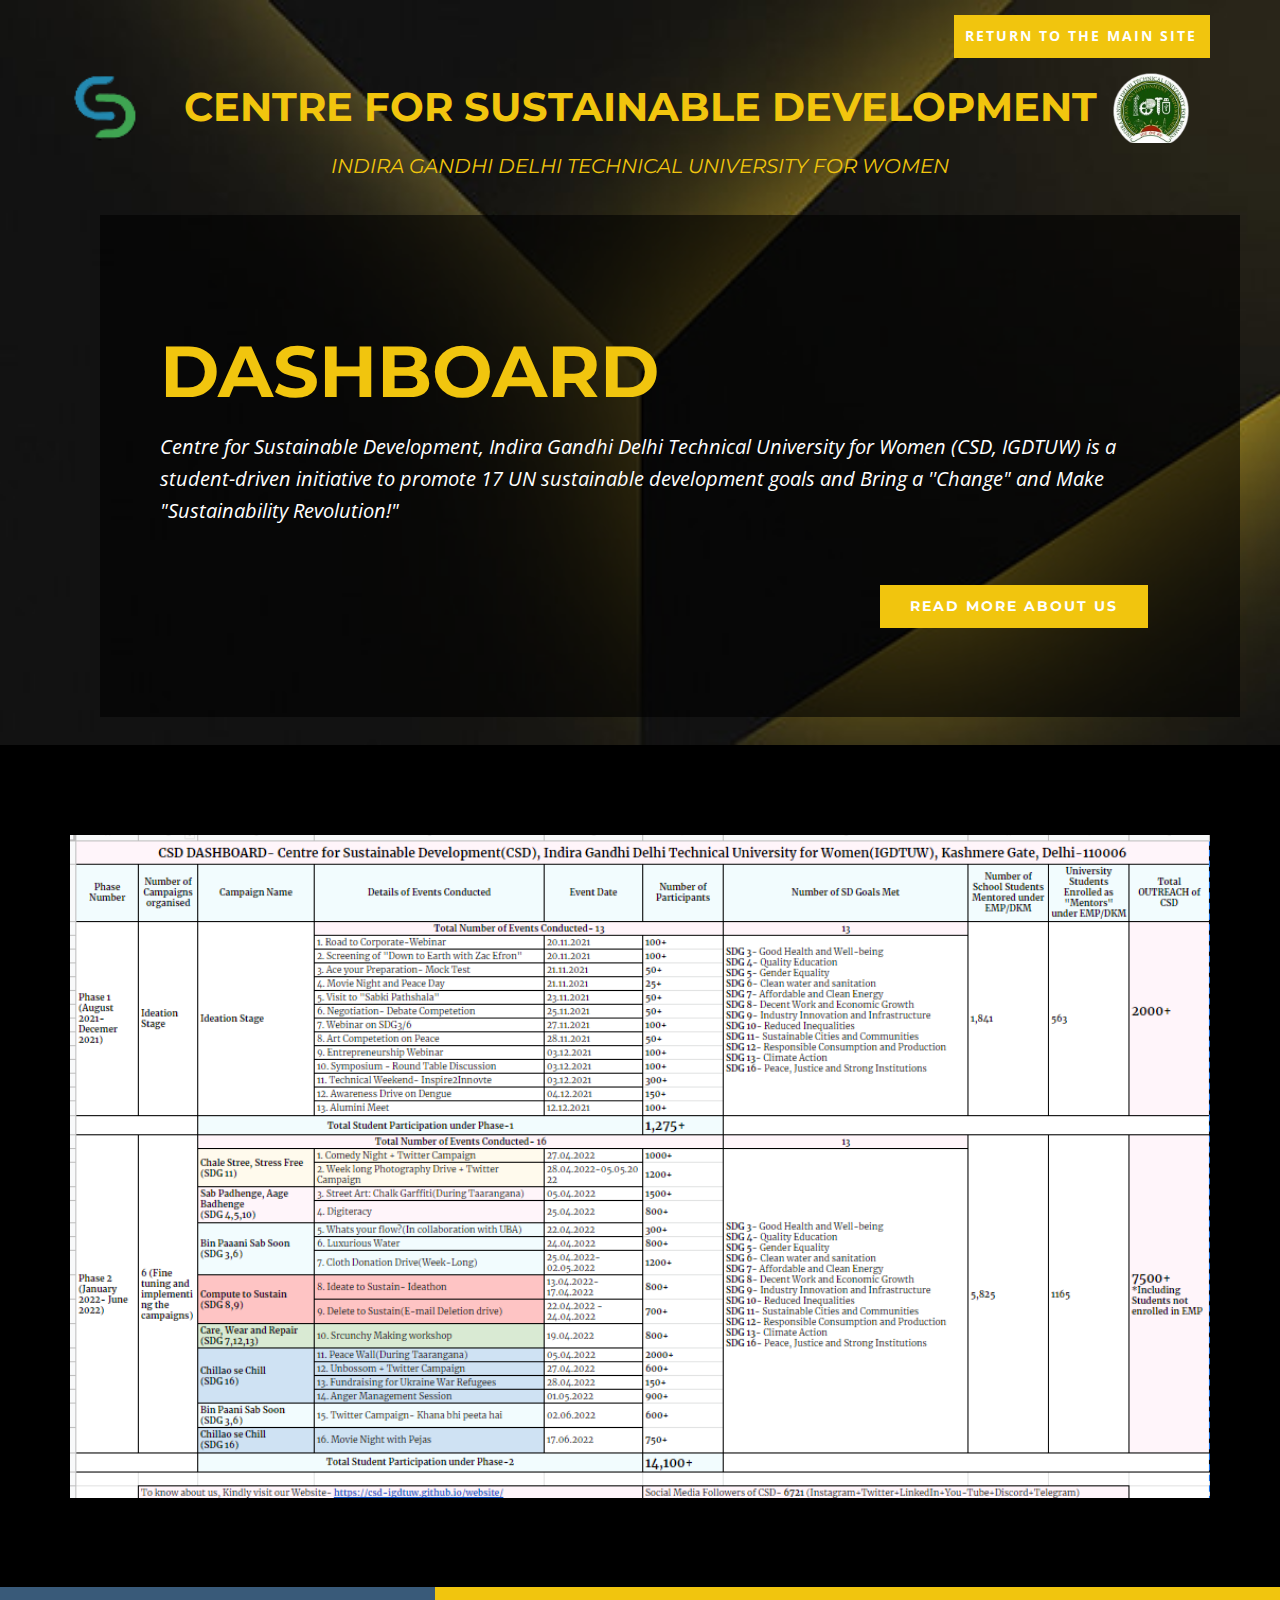
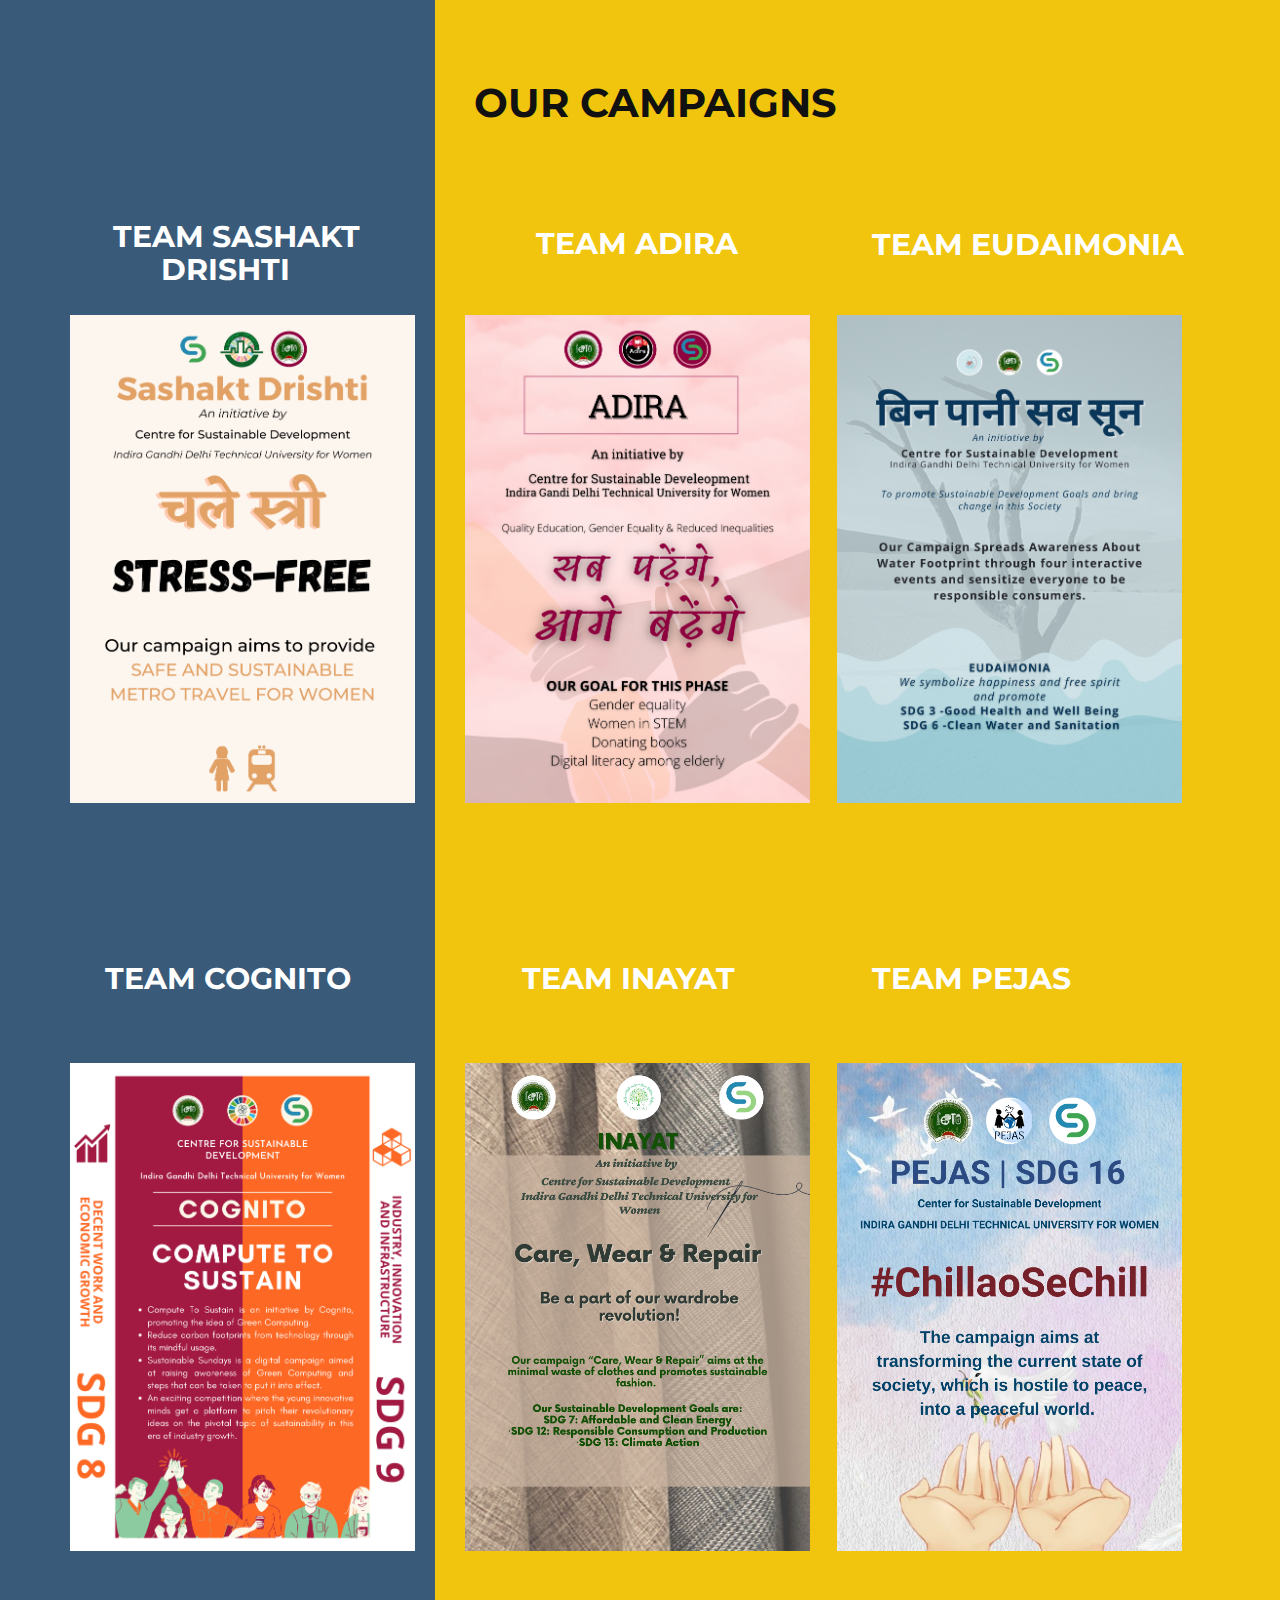
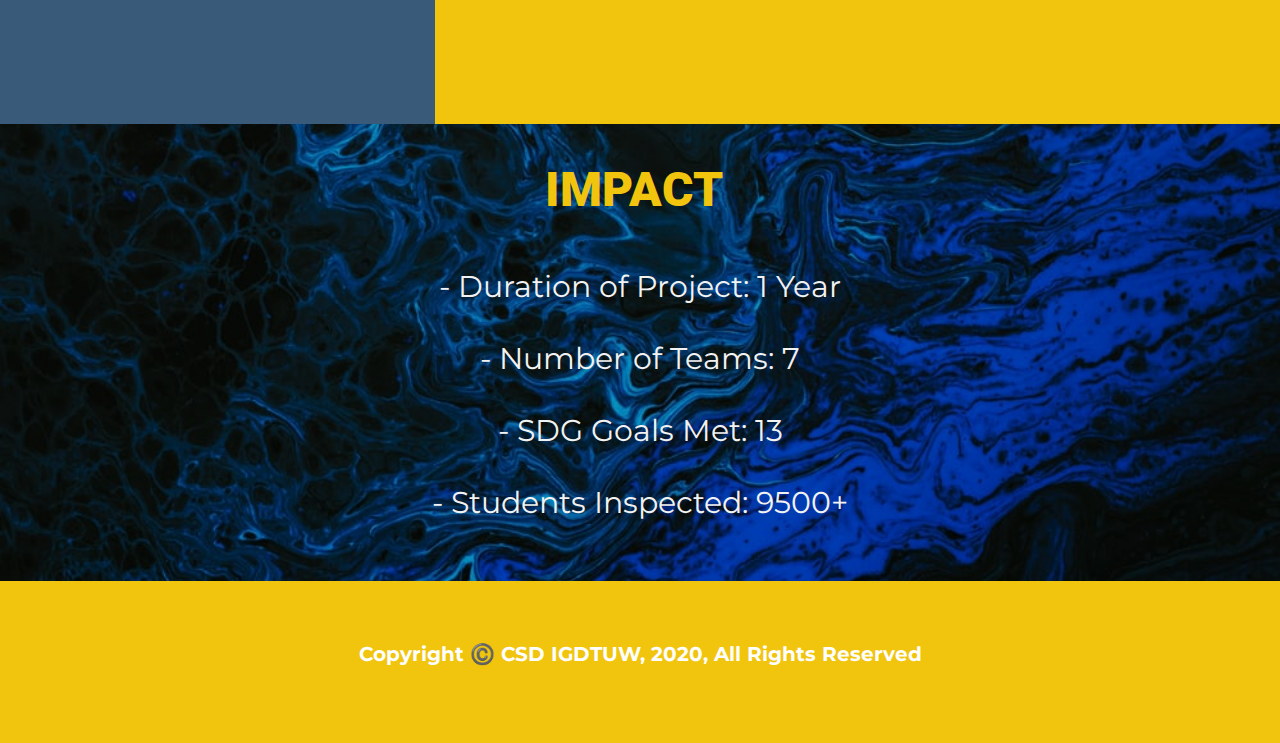
<file: index.html>
<!DOCTYPE html>
<html style="font-size: 16px;" lang="en"><head>
    <meta name="viewport" content="width=device-width, initial-scale=1.0">
    <meta charset="utf-8">
    <meta name="keywords" content="Citrus Farm, Healthy Food, Healthy Food, Green Eating, Organic Farming, Healthy and Yummy Food, Contact Us">
    <meta name="description" content="">
    <title>CSD-IGDTUW: DASHBOARD</title>
    <link href="logo.png" rel="icon">
    <link rel="stylesheet" href="nicepage.css" media="screen">
<link rel="stylesheet" href="Home.css" media="screen">
    <script class="u-script" type="text/javascript" src="jquery.js" defer=""></script>
    <script class="u-script" type="text/javascript" src="nicepage.js" defer=""></script>
    <meta name="generator" content="Nicepage 4.14.1, nicepage.com">
    <link id="u-theme-google-font" rel="stylesheet" href="https://fonts.googleapis.com/css?family=Roboto:100,100i,300,300i,400,400i,500,500i,700,700i,900,900i|Open+Sans:300,300i,400,400i,500,500i,600,600i,700,700i,800,800i">
    <link id="u-page-google-font" rel="stylesheet" href="https://fonts.googleapis.com/css?family=Montserrat:100,100i,200,200i,300,300i,400,400i,500,500i,600,600i,700,700i,800,800i,900,900i">
    <script type="application/ld+json">{
		"@context": "http://schema.org",
		"@type": "Organization",
		"name": ""
}</script>
    <meta name="theme-color" content="#1d70be">
    <meta property="og:title" content="Home">
    <meta property="og:type" content="website">
  </head>
  <body data-home-page="Home.html" data-home-page-title="Home" class="u-body u-overlap u-overlap-contrast u-overlap-transparent u-xl-mode" data-lang="en"><header class="u-clearfix u-header u-header" id="sec-7490"><div class="u-clearfix u-sheet u-sheet-1">
        <a href="https://csd-igdtuw.github.io/website/index.html" class="u-btn u-button-style u-palette-3-base u-text-body-alt-color u-btn-1" target="_blank">RETURN TO THE MAIN SITE</a>
        <img class="u-image u-image-default u-preserve-proportions u-image-1" src="log-removebg-preview.png" alt="" data-image-width="200" data-image-height="186">
        <img class="u-image u-image-default u-preserve-proportions u-image-2" src="logo.png" alt="" data-image-width="50" data-image-height="50">
        <h3 class="u-align-center u-custom-font u-font-montserrat u-text u-text-palette-3-base u-text-1">CENTRE FOR SUSTAINABLE DEVELOPMENT</h3>
        <h5 class="u-align-center u-custom-font u-font-montserrat u-text u-text-palette-3-base u-text-2">INDIRA GANDHI DELHI&nbsp;TECHNICAL&nbsp;UNIVERSITY&nbsp;FOR WOMEN</h5>
      </div></header>
    <section class="u-align-left u-clearfix u-image u-section-1" src="" data-image-width="551" data-image-height="310" id="carousel_b0ca">
      <div class="u-clearfix u-sheet u-sheet-1">
        <div class="u-align-left u-black u-container-style u-expanded-width-lg u-expanded-width-md u-expanded-width-sm u-expanded-width-xs u-group u-opacity u-opacity-60 u-group-1">
          <div class="u-container-layout u-container-layout-1">
            <h1 class="u-custom-font u-font-montserrat u-text u-text-default u-text-palette-3-base u-title u-text-1">DASHBOARD</h1>
            <p class="u-large-text u-text u-text-variant u-text-2"> Centre for Sustainable Development, Indira Gandhi Delhi Technical University for Women (CSD, IGDTUW) is a student-driven initiative to promote 17 UN sustainable development goals and Bring a ''Change" and Make "Sustainability Revolution!"</p>
            <a href="https://csd-igdtuw.github.io/website/about.html" class="u-btn u-button-style u-custom-font u-font-montserrat u-palette-3-base u-text-body-alt-color u-btn-1" target="_blank">READ MORE ABOUT US</a>
          </div>
        </div>
      </div>
    </section>
    <section class="u-black u-clearfix u-section-2" id="carousel_2903">
      <div class="u-clearfix u-sheet u-valign-middle u-sheet-1">
        <img class="u-expanded-width-lg u-expanded-width-md u-expanded-width-xl u-image u-image-default u-image-1" src="image.png" alt="" data-image-width="1076" data-image-height="626">
      </div>
      
      
    </section>
    <section class="u-clearfix u-palette-1-dark-2 u-section-3" id="carousel_29fa">
      <div class="u-expanded-height u-palette-3-base u-shape u-shape-rectangle u-shape-1"></div>
      <h4 class="u-custom-font u-font-montserrat u-text u-text-body-color u-text-1 u-align-center">OUR CAMPAIGNS</h4>
      <div class="u-clearfix u-gutter-0 u-layout-wrap u-layout-wrap-1">
        <div class="u-layout">
          <div class="u-layout-row">
            <div class="u-size-60">
              <div class="u-layout-col">
                <div class="u-container-style u-layout-cell u-left-cell u-size-60 u-layout-cell-1">
                  <div class="u-container-layout u-container-layout-1">
                    <h1 class="u-custom-font u-font-montserrat u-text u-text-2">TEAM&nbsp;SASHAKT<br>&nbsp; &nbsp; &nbsp; DRISHTI
                    </h1>
                    <h1 class="u-custom-font u-font-montserrat u-text u-text-3">TEAM ADIRA<br>
                      <br>
                    </h1>
                    <h1 class="u-custom-font u-font-montserrat u-text u-text-4">TEAM EUDAIMONIA<br>
                      <br>
                    </h1>
                    <img class="u-image u-image-1" src="SashaktDrishti_ChalestreeStressFree.png" data-image-width="1357" data-image-height="1920">
                    <img class="u-image u-image-2" src="Adira_SabpadhengeAageBadhenge.png" data-image-width="1357" data-image-height="1920">
                    <img class="u-image u-image-3" src="Eudaimonia_Binpaanisabsoon.png" data-image-width="1357" data-image-height="1920">
                    <h1 class="u-custom-font u-font-montserrat u-text u-text-5">TEAM COGNITO</h1>
                    <h1 class="u-custom-font u-font-montserrat u-text u-text-6">TEAM INAYAT</h1>
                    <h1 class="u-custom-font u-font-montserrat u-text u-text-7">TEAM PEJAS</h1>
                    <img class="u-image u-image-4" src="Pejas_ChillaoseChill.png" data-image-width="1357" data-image-height="1920">
                    <img class="u-image u-image-5" src="Inayat_CareWearandRepair.png" data-image-width="1357" data-image-height="1920">
                    <img class="u-image u-image-6" src="Cognito_ComputetoSustain.png" data-image-width="1357" data-image-height="1920">
                  </div>
                </div>
              </div>
            </div>
          </div>
        </div>
      </div>
    </section>
    <section class="u-clearfix u-image u-section-4" id="carousel_4dd1" data-image-width="1000" data-image-height="1500">
      <div class="u-clearfix u-sheet u-sheet-1">
        <h1 class="u-text u-text-palette-3-base u-text-1">IMPACT</h1>
        <h3 class="u-custom-font u-font-montserrat u-text u-text-grey-5 u-text-2 u-align-center">
          -&nbsp;Duration of Project: 1 Year<br>
          <br>-&nbsp;Number of Teams: 7<br>
          <br>-&nbsp;SDG Goals Met: 13<br>
          <br>-&nbsp;Students Inspected: 9500+<br>
        </h3>
      </div>
    </section>
    
    
    <footer class="u-align-center u-clearfix u-footer u-palette-3-base u-footer" id="sec-092d"><div class="u-clearfix u-sheet u-sheet-1">
        <p class="u-custom-font u-font-montserrat u-small-text u-text u-text-body-alt-color u-text-variant u-text-1">Copyright ©️ CSD IGDT​UW, 2020, All Right​s Reserved</p>
      </div></footer>

  
</body></html>
</file>
